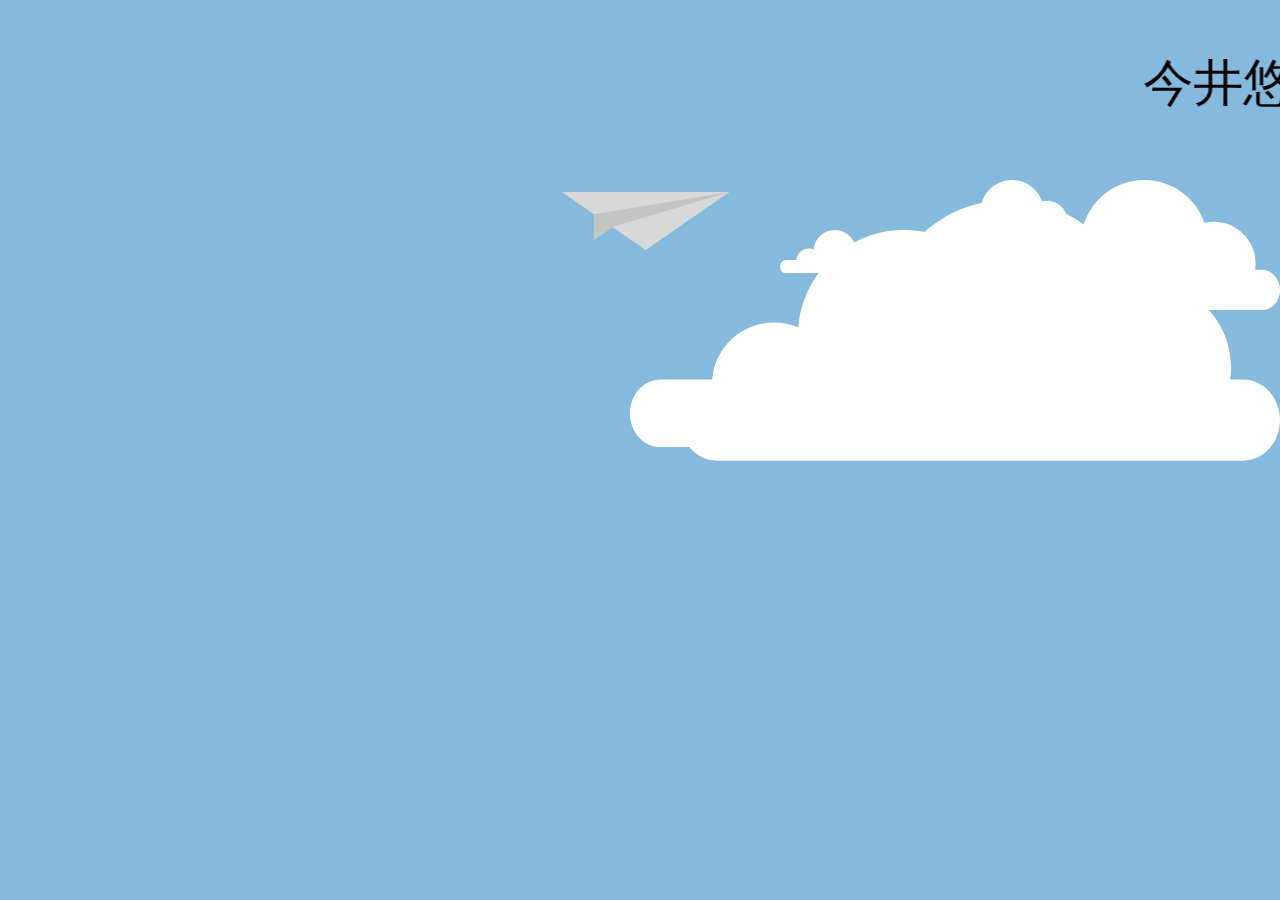
<file: index.html>
<!DOCTYPE html>
<html lang="ja">

<head>
    <meta charset="UTF-8">
    <meta http-equiv="X-UA-Compatible" content="IE=edge">
    <meta name="viewport" content="width=device-width, initial-scale=1.0">
    <title>Document</title>
    <link rel="stylesheet" href="anime.css">
</head>

<body>

    <div class="frame">
        <div class="plane-container">
            <a href="home.html">
                <svg version="1.1" xmlns="http://www.w3.org/2000/svg" xmlns:xlink="http://www.w3.org/1999/xlink" x="0px"
                    y="0px" width="1131.53px" height="379.304px" viewBox="0 0 1131.53 379.304"
                    enable-background="new 0 0 1131.53 379.304" xml:space="preserve" class="plane">
                    <polygon fill="#D8D8D8"
                        points="72.008,0 274.113,140.173 274.113,301.804 390.796,221.102 601.682,367.302 1131.53,0.223  " />
                    <polygon fill="#C4C4C3" points="1131.53,0.223 274.113,140.173 274.113,301.804 390.796,221.102   " />
                </svg>
            </a>

        </div>
    </div>
    <div class="clouds">

        <svg version="1.1" xmlns="http://www.w3.org/2000/svg" xmlns:xlink="http://www.w3.org/1999/xlink" x="0px" y="0px"
            width="762px" height="331px" viewBox="0 0 762 331" enable-background="new 0 0 762 331" xml:space="preserve"
            class="cloud big front slowest">
            <path fill="#FFFFFF" d="M715.394,228h-16.595c0.79-5.219,1.201-10.562,1.201-16c0-58.542-47.458-106-106-106
        c-8.198,0-16.178,0.932-23.841,2.693C548.279,45.434,488.199,0,417.5,0c-84.827,0-154.374,65.401-160.98,148.529
        C245.15,143.684,232.639,141,219.5,141c-49.667,0-90.381,38.315-94.204,87H46.607C20.866,228,0,251.058,0,279.5
        S20.866,331,46.607,331h668.787C741.133,331,762,307.942,762,279.5S741.133,228,715.394,228z" />
        </svg>
        <svg version="1.1" xmlns="http://www.w3.org/2000/svg" xmlns:xlink="http://www.w3.org/1999/xlink" x="0px" y="0px"
            width="762px" height="331px" viewBox="0 0 762 331" enable-background="new 0 0 762 331" xml:space="preserve"
            class="cloud distant smaller">
            <path fill="#FFFFFF" d="M715.394,228h-16.595c0.79-5.219,1.201-10.562,1.201-16c0-58.542-47.458-106-106-106
        c-8.198,0-16.178,0.932-23.841,2.693C548.279,45.434,488.199,0,417.5,0c-84.827,0-154.374,65.401-160.98,148.529
        C245.15,143.684,232.639,141,219.5,141c-49.667,0-90.381,38.315-94.204,87H46.607C20.866,228,0,251.058,0,279.5
        S20.866,331,46.607,331h668.787C741.133,331,762,307.942,762,279.5S741.133,228,715.394,228z" />
        </svg>

        <svg version="1.1" xmlns="http://www.w3.org/2000/svg" xmlns:xlink="http://www.w3.org/1999/xlink" x="0px" y="0px"
            width="762px" height="331px" viewBox="0 0 762 331" enable-background="new 0 0 762 331" xml:space="preserve"
            class="cloud small slow">
            <path fill="#FFFFFF" d="M715.394,228h-16.595c0.79-5.219,1.201-10.562,1.201-16c0-58.542-47.458-106-106-106
        c-8.198,0-16.178,0.932-23.841,2.693C548.279,45.434,488.199,0,417.5,0c-84.827,0-154.374,65.401-160.98,148.529
        C245.15,143.684,232.639,141,219.5,141c-49.667,0-90.381,38.315-94.204,87H46.607C20.866,228,0,251.058,0,279.5
        S20.866,331,46.607,331h668.787C741.133,331,762,307.942,762,279.5S741.133,228,715.394,228z" />
        </svg>

        <svg version="1.1" xmlns="http://www.w3.org/2000/svg" xmlns:xlink="http://www.w3.org/1999/xlink" x="0px" y="0px"
            width="762px" height="331px" viewBox="0 0 762 331" enable-background="new 0 0 762 331" xml:space="preserve"
            class="cloud distant super-slow massive">
            <path fill="#FFFFFF" d="M715.394,228h-16.595c0.79-5.219,1.201-10.562,1.201-16c0-58.542-47.458-106-106-106
        c-8.198,0-16.178,0.932-23.841,2.693C548.279,45.434,488.199,0,417.5,0c-84.827,0-154.374,65.401-160.98,148.529
        C245.15,143.684,232.639,141,219.5,141c-49.667,0-90.381,38.315-94.204,87H46.607C20.866,228,0,251.058,0,279.5
        S20.866,331,46.607,331h668.787C741.133,331,762,307.942,762,279.5S741.133,228,715.394,228z" />
        </svg>

        <svg version="1.1" xmlns="http://www.w3.org/2000/svg" xmlns:xlink="http://www.w3.org/1999/xlink" x="0px" y="0px"
            width="762px" height="331px" viewBox="0 0 762 331" enable-background="new 0 0 762 331" xml:space="preserve"
            class="cloud slower">
            <path fill="#FFFFFF" d="M715.394,228h-16.595c0.79-5.219,1.201-10.562,1.201-16c0-58.542-47.458-106-106-106
        c-8.198,0-16.178,0.932-23.841,2.693C548.279,45.434,488.199,0,417.5,0c-84.827,0-154.374,65.401-160.98,148.529
        C245.15,143.684,232.639,141,219.5,141c-49.667,0-90.381,38.315-94.204,87H46.607C20.866,228,0,251.058,0,279.5
        S20.866,331,46.607,331h668.787C741.133,331,762,307.942,762,279.5S741.133,228,715.394,228z" />
        </svg>

    </div>


    <footer>
        <marquee scrollamount="17" truespeed scrollamount="3">
            今井悠太のportfolioへようこそ！飛行機をクリックしてね！</marquee>
    </footer>

</body>

</html>
</file>
<file: anime.css>
html,
body {
  background-color: #85b9dd;
  margin: 0;
  padding: 0;
  width: 100%;
  height: 100%;
}

* {
  position: relative;
}

.frame {
  width: 500px;
  height: auto;
  margin: 15% auto 0;
  position: absolute;
  width: 100%;
}

svg {
  max-width: 100%;
  height: auto;
  display: block;
}

/**
 * Paper Plane
 */
/*Paper Plane: Container*/
.plane-container {
  width: 200px;
  margin: 0px auto;
  z-index: 3;
}
 /*Paper Plane: Image*/
.plane {
  width: 100%;
  height: 60px;
}

/*Paper Plane: Animation*/
.plane-container {
  -webkit-animation: paper-plane-scoping 2s alternate infinite;
  -moz-animation: paper-plane-scoping 2s alternate infinite;
  animation: paper-plane-scoping 2s alternate infinite;

  -webkit-animation-timing-function: linear;
  -moz-animation-timing-function: linear;
  animation-timing-function: linear;
}

@-webkit-keyframes paper-plane-scoping {
  0% {
    -webkit-transform: translateY(0px);
    -moz-transform: translateY(0px);
    transform: translateY(0px);
  }
  100% {
    -webkit-transform: translateY(100px);
    -moz-transform: translateY(100px);
    transform: translateY(100px);
  }
}

.plane {
  -webkit-animation-timing-function: ease-in-out;
  -moz-animation-timing-function: ease-in-out;
  animation-timing-function: ease-in-out;

  -webkit-animation: paper-plane-soaring 4s forwards infinite;
  -moz-animation: paper-plane-soaring 4s forwards infinite;
  animation: paper-plane-soaring 4s forwards infinite;
}
@-webkit-keyframes paper-plane-soaring {
  0% {
    -webkit-transform: rotate(0deg);
    -moz-transform: rotate(0deg);
    transform: rotate(0deg);
  }
  40% {
    -webkit-transform: rotate(15deg);
    -moz-transform: rotate(15deg);
    transform: rotate(15deg);
  }
  50% {
    -webkit-transform: rotate(15deg);
    -moz-transform: rotate(15deg);
    transform: rotate(15deg);
  }
  60% {
    -webkit-transform: rotate(-10deg);
    -moz-transform: rotate(-10deg);
    transform: rotate(-10deg);
  }
  70% {
    -webkit-transform: rotate(-10deg);
    -moz-transform: rotate(-10deg);
    transform: rotate(-10deg);
  }
  100% {
    -webkit-transform: rotate(0deg);
    -moz-transform: rotate(0deg);
    transform: rotate(0deg);
  }
}

/**
 * Clouds
 */
.clouds {
  position: absolute;
  top: 0;
  left: 0;
  right: 0;
  bottom: 0;
  overflow: hidden;
  transform: translateZ(0);
}

.cloud {
  position: absolute;
  top: 20%;
  width: 300px;
  right: 0;
  opacity: 1;
}

.cloud.front {
  z-index: 9;
}

.cloud.distant {
  z-index: 1;
}

.cloud.background {
  z-index: 1;
}

/*Cloud Sizing*/
.cloud.smaller {
  margin-right: 400px;
  width: 100px;
  margin-top: 50px;
}

.cloud.small {
  margin-right: 200px;
  width: 150px;
}

.cloud.big {
  width: 500px;
  margin-top: 50px;
  margin-right: 150px;
}

.cloud.massive {
  width: 600px;
  margin-top: 20px;
  margin-right: 0px;
}


/*Cloud: Animation*/
.cloud {
  -webkit-animation-name: cloud-movement;
  -webkit-animation-timing-function: linear;
  -webkit-animation-direction: forwards;
  -webkit-animation-iteration-count: infinite;
  -webkit-animation-duration: 8s;

  -moz-animation-name: cloud-movement;
  -moz-animation-timing-function: linear;
  -moz-animation-direction: forwards;
  -moz-animation-iteration-count: infinite;
  -moz-animation-duration: 8s;

  animation-name: cloud-movement;
  animation-timing-function: linear;
  animation-direction: forwards;
  animation-iteration-count: infinite;
  animation-duration: 8s;
}

.slow {
  -webkit-animation-duration: 9.2s;
  -moz-animation-duration: 9.2s;
  animation-duration: 9.2s;
}

.slower {
  -webkit-animation-duration: 11.2s;
  -moz-animation-duration: 11.2s;
  animation-duration: 11.2s;
}

.slowest {
  -webkit-animation-duration: 13.5s;
  -moz-animation-duration: 13.5s;
  animation-duration: 13.5s;
}

.super-slow {
  -webkit-animation-duration: 20.5s;
  -moz-animation-duration: 20.5s;
  animation-duration: 20.5s;
}

@-webkit-keyframes cloud-movement {
  0% {
    opacity: 0.1;
    -webkit-transform: translateX(300px);
    -moz-transform: translateX(300px);
    transform: translateX(300px);
  }
  10% {

    opacity: 0.7;
  }
  90% {
    opacity: 0;
  }
  100% {
    opacity: 0;
    -webkit-transform: translateX(-1000px);
    -moz-transform: translateX(-1000px);
    transform: translateX(-1000px);
  }
}

a{
    text-decoration: none;
    color: aqua;
}

footer {

  padding: 50px 0;

}
.footer-text {
  color: #fff;
}

marquee{
  font-family: Hannotate SC;
  font-size: 50px;
}
</file>
